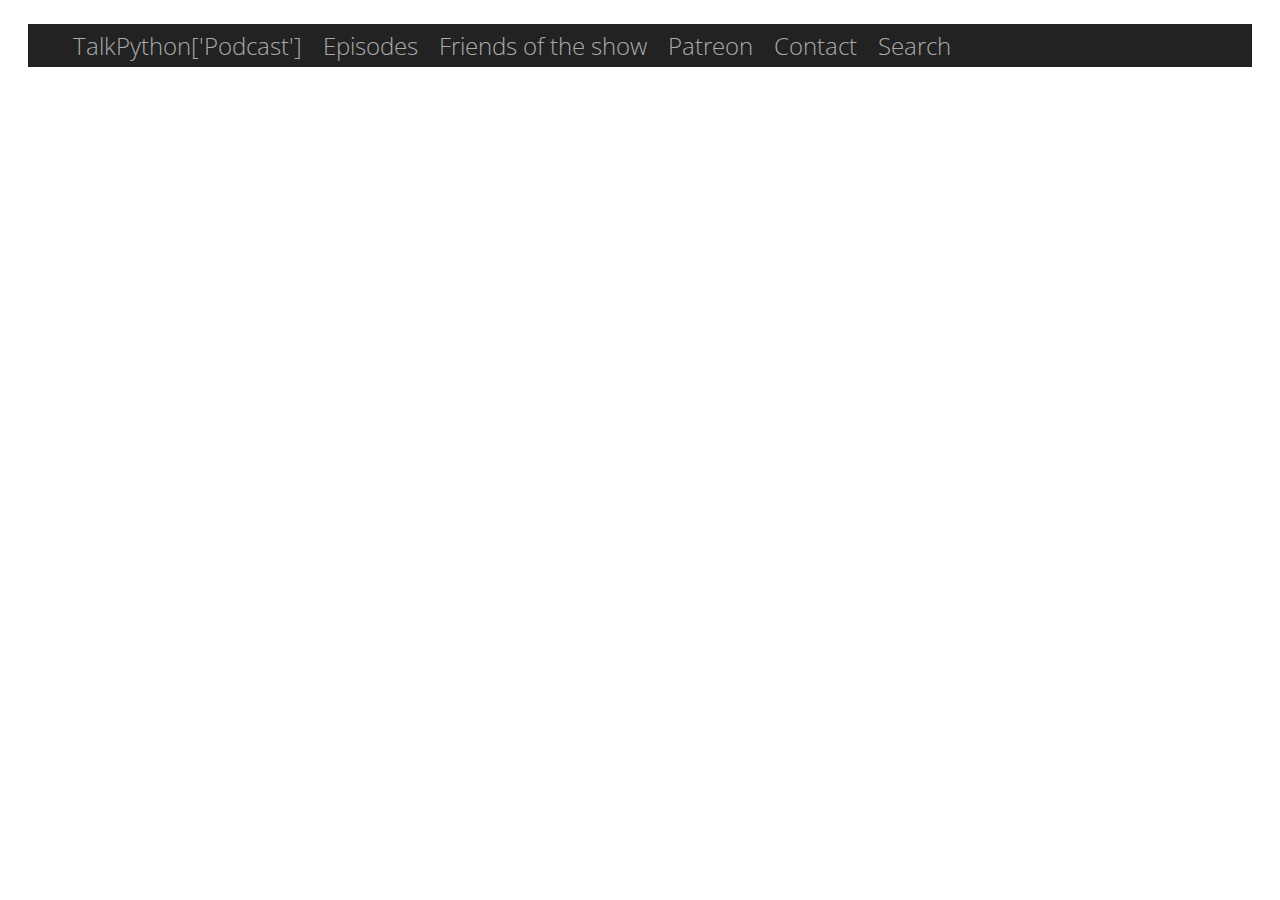
<file: days/013-016-css-basics/your-turn/ talktopython/index.html>
<!DOCTYPE html>
<html lang="en">
<head>
    <meta charset="UTF-8">
    <link rel="stylesheet" href="static/css/style.css">
    <link rel="stylesheet" href="static/css/theme.css">
    <link rel="stylesheet" href="static/css/site.css">
    <title>Talk to Python</title>
</head>
<body>
<ol class="my-nav">
    <li><a href="#home">TalkPython['Podcast']</a></li>
    <li><a href="#episodes">Episodes</a></li>
    <li><a href="#friends">Friends of the show</a></li>
    <li><a href="#patreon">Patreon</a></li>
    <li><a href="#contact">Contact</a></li>
    <li><a href="#search">Search</a></li>
</ol>
</body>
</html>
</file>
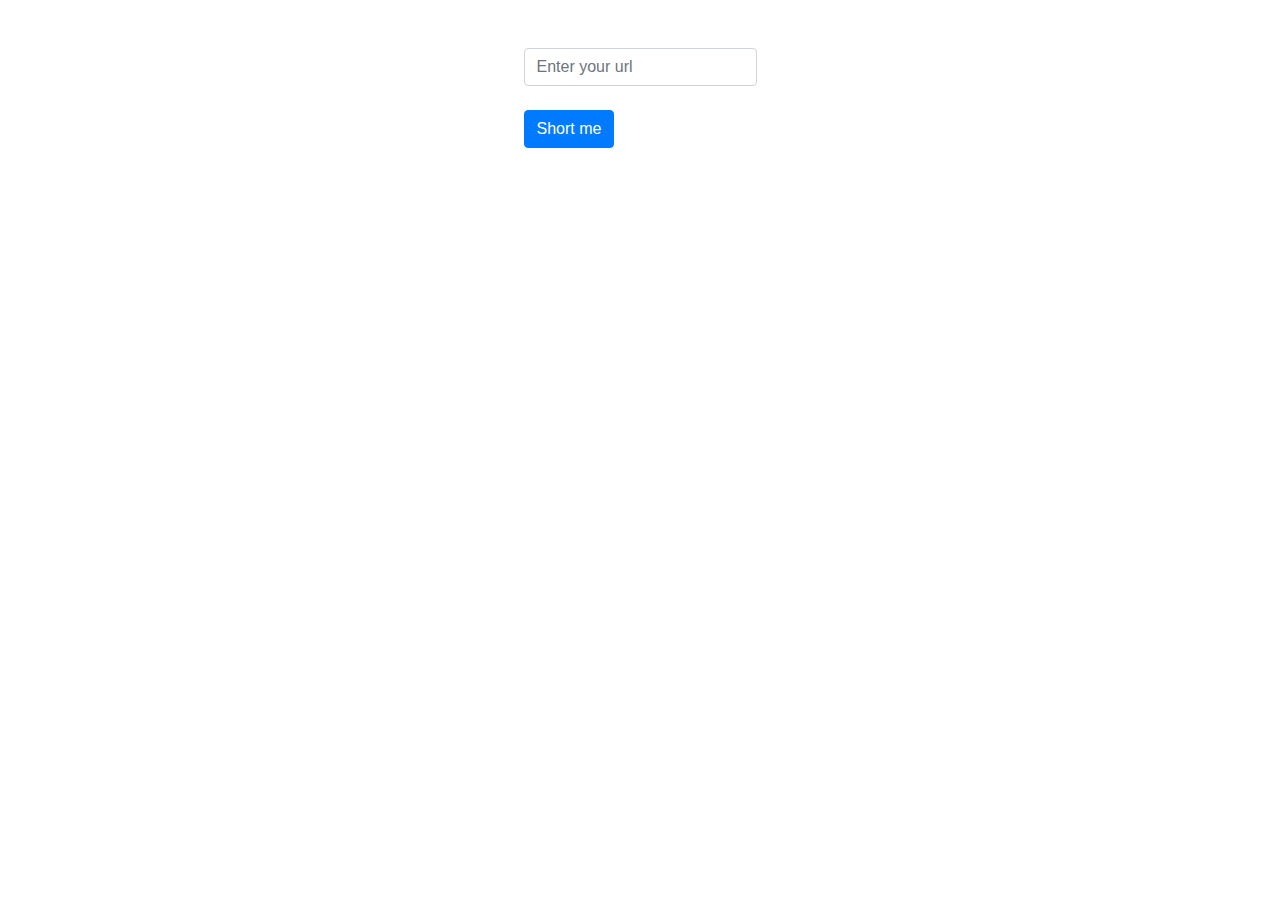
<file: days/013-016-css-basics/your-turn/short-me/index.html>
<!DOCTYPE html>
<html lang="en">
<head>
    <meta charset="UTF-8">
    <link rel="stylesheet" href="https://stackpath.bootstrapcdn.com/bootstrap/4.4.1/css/bootstrap.min.css"
          integrity="sha384-Vkoo8x4CGsO3+Hhxv8T/Q5PaXtkKtu6ug5TOeNV6gBiFeWPGFN9MuhOf23Q9Ifjh" crossorigin="anonymous">
    <title>Url Shorter</title>
</head>

<body>

<div class="d-flex p-xl-5 justify-content-center">
    <form action="/">
        <div class="form-group">
            <label>
                <input type="url" class="form-control" placeholder="Enter your url">
            </label>
        </div>
        <input class="btn btn-primary" type="submit" value="Short me">
    </form>
</div>

<script src="https://code.jquery.com/jquery-3.4.1.slim.min.js"
        integrity="sha384-J6qa4849blE2+poT4WnyKhv5vZF5SrPo0iEjwBvKU7imGFAV0wwj1yYfoRSJoZ+n"
        crossorigin="anonymous"></script>
<script src="https://cdn.jsdelivr.net/npm/popper.js@1.16.0/dist/umd/popper.min.js"
        integrity="sha384-Q6E9RHvbIyZFJoft+2mJbHaEWldlvI9IOYy5n3zV9zzTtmI3UksdQRVvoxMfooAo"
        crossorigin="anonymous"></script>
<script src="https://stackpath.bootstrapcdn.com/bootstrap/4.4.1/js/bootstrap.min.js"
        integrity="sha384-wfSDF2E50Y2D1uUdj0O3uMBJnjuUD4Ih7YwaYd1iqfktj0Uod8GCExl3Og8ifwB6"
        crossorigin="anonymous"></script>
</body>
</html>
</file>
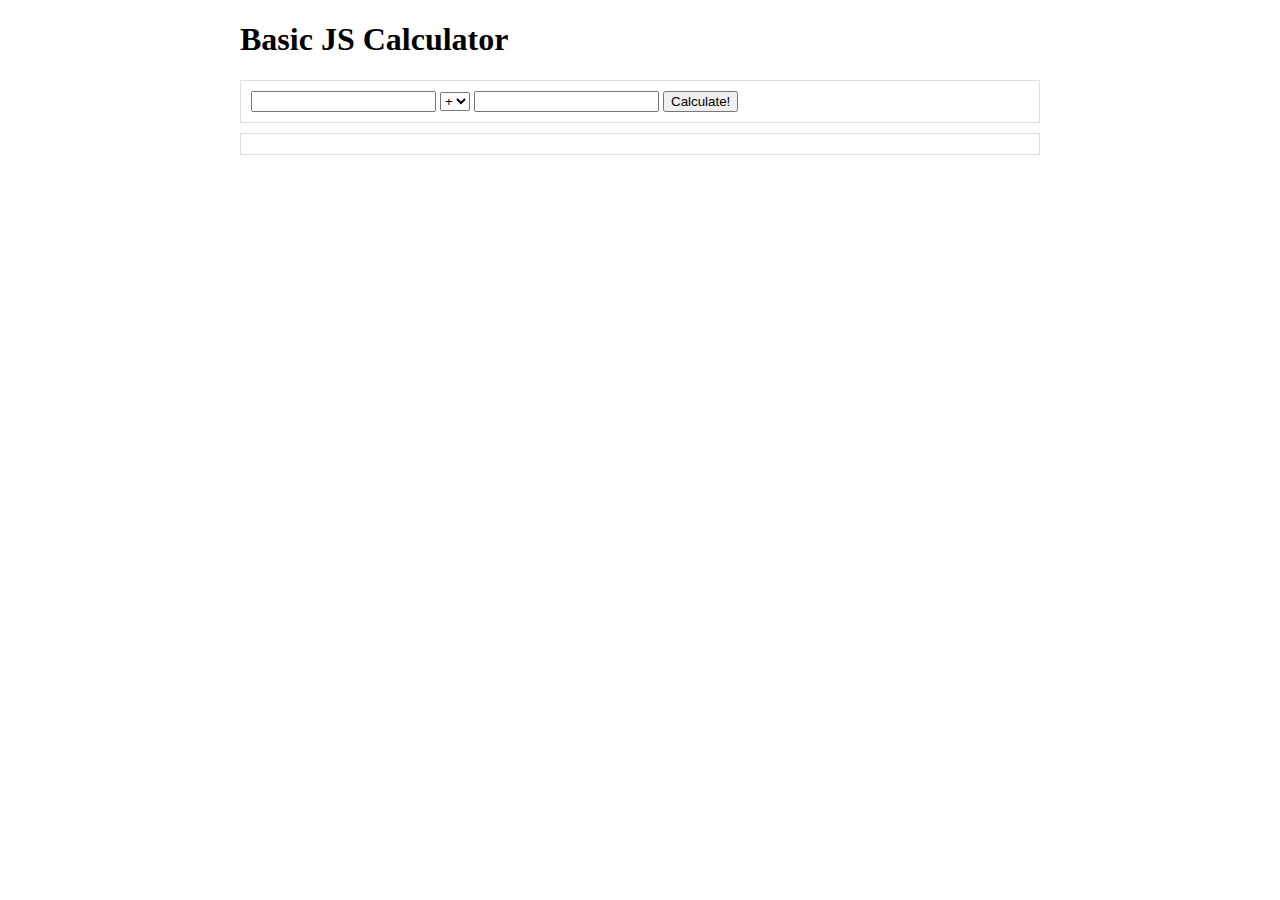
<file: days/025-028-javascript/demo/calculator/index-template.html>
<!DOCTYPE html>
<html>

<head>
  <title>JS is Fun!</title>
  <style>
    body {
      width: 800px;
      margin: 0 auto;
    }

    #result {
      font-size: 200%;
      font-weight: bold;
    }

    #result,
    #calculateForm {
      padding: 10px;
      margin: 10px 0;
      border: 1px solid #ddd;
    }
  </style>
</head>

<body>

  <h1>Basic JS Calculator</h1>

  <form id="calculateForm">
    <input id="num1">
    <select id="operator">
      <option name="+">+</option>
      <option name="-">-</option>
      <option name="*">*</option>
      <option name="/">/</option>
    </select>
    <input id="num2">
    <button type="button" id="calculate" onclick="doCalculation();">Calculate!</button>
  </form>

  <div id="result"></div>

  <script type="text/javascript">
    const math_func = {
      "-": function (x, y) { return x - y },
      "+": function (x, y) { return x + y },
      "*": function (x, y) { return x * y },
      "/": function (x, y) { return x / y },
    }
    function doCalculation() {
      // you code
      let num1 = document.getElementById("num1").value;
      let num2 = document.getElementById("num2").value;
      let operator = document.getElementById("operator").value;
      let result = math_func[operator](parseInt(num1), parseInt(num2));

      document.getElementById("result").innerHTML = result;

    }
  </script>

</body>

</html>
</file>
<file: days/013-016-css-basics/your-turn/ talktopython/static/css/style.css>
body {
    font-size: 24px;
    padding: 0;
}

.my-nav li {
    display: inline-block;
    padding: 5px 10px 5px 5px;
}

.my-nav {
    background-color: #222222;
}

.my-nav a,
.my-nav a:visited{
    color: #aaa;
    text-decoration: none;
}

.my-nav a:active{
    color: yellow;
}
</file>
<file: days/013-016-css-basics/your-turn/ talktopython/static/css/theme.css>
@import url(//fonts.googleapis.com/css?family=Open+Sans:300,400,600,700);
body {
  font-family: "Open Sans", "Helvetica Neue", Helvetica, Arial, sans-serif;
  font-weight: 300;
  color: #ffffff;
  background: #bc2131;
}
h1,
h2,
h3,
h4,
h5,
h6 {
  font-family: "Open Sans", "Helvetica Neue", Helvetica, Arial, sans-serif;
  font-weight: 300;
}
p {
  font-weight: 300;
}
.font-normal {
  font-weight: 400;
}
.font-semi-bold {
  font-weight: 600;
}
.font-bold {
  font-weight: 700;
}
.starter-template {
  margin-top: 250px;
}
.starter-template .content {
  margin-left: 10px;
}
.starter-template .content h1 {
  margin-top: 10px;
  font-size: 60px;
}
.starter-template .content h1 .smaller {
  font-size: 40px;
  color: #f2b7bd;
}
.starter-template .content .lead {
  font-size: 25px;
  color: #f2b7bd;
}
.starter-template .content .lead .font-normal {
  color: #ffffff;
}
.starter-template .links {
  float: right;
  right: 0;
  margin-top: 125px;
}
.starter-template .links ul {
  display: block;
  padding: 0;
  margin: 0;
}
.starter-template .links ul li {
  list-style: none;
  display: inline;
  margin: 0 10px;
}
.starter-template .links ul li:first-child {
  margin-left: 0;
}
.starter-template .links ul li:last-child {
  margin-right: 0;
}
.starter-template .links ul li.current-version {
  color: #f2b7bd;
  font-weight: 400;
}
.starter-template .links ul li a {
  color: #ffffff;
}
.starter-template .links ul li a:hover {
  text-decoration: underline;
}
.starter-template .links ul li .icon-muted {
  color: #eb8b95;
  margin-right: 5px;
}
.starter-template .links ul li:hover .icon-muted {
  color: #ffffff;
}
.starter-template .copyright {
  margin-top: 10px;
  font-size: 0.9em;
  color: #f2b7bd;
  text-transform: lowercase;
  float: right;
  right: 0;
}
@media (max-width: 1199px) {
  .starter-template .content h1 {
    font-size: 45px;
  }
  .starter-template .content h1 .smaller {
    font-size: 30px;
  }
  .starter-template .content .lead {
    font-size: 20px;
  }
}
@media (max-width: 991px) {
  .starter-template {
    margin-top: 0;
  }
  .starter-template .logo {
    margin: 40px auto;
  }
  .starter-template .content {
    margin-left: 0;
    text-align: center;
  }
  .starter-template .content h1 {
    margin-bottom: 20px;
  }
  .starter-template .links {
    float: none;
    text-align: center;
    margin-top: 60px;
  }
  .starter-template .copyright {
    float: none;
    text-align: center;
  }
}
@media (max-width: 767px) {
  .starter-template .content h1 .smaller {
    font-size: 25px;
    display: block;
  }
  .starter-template .content .lead {
    font-size: 16px;
  }
  .starter-template .links {
    margin-top: 40px;
  }
  .starter-template .links ul li {
    display: block;
    margin: 0;
  }
  .starter-template .links ul li .icon-muted {
    display: none;
  }
  .starter-template .copyright {
    margin-top: 20px;
  }
}
</file>
<file: days/013-016-css-basics/your-turn/ talktopython/static/css/site.css>
/*********** SHARED STYLES ****************/
body {
    font-family: "Open Sans", "Helvetica Neue", Helvetica, Arial, sans-serif;
    font-weight: 300;
    color: black;
    padding: 0 20px 20px;
    background: white;
}

.content {
    font-size: 18px;
    line-height: 1.5em;
}

/*********** SELECTORS DEMO ****************/
.selected {
    background-color: #ffffa0;
    border: 3px solid yellow;
}

/*********** BOX DEMO ****************/
.outside {
    background: gray;
    text-align: center;
    border: 1px solid gray;
}

.inside {
    background: lightblue;
    margin-left: auto;
    margin-right: auto;
    display: inline-block;
    border: 0 solid red;
}

.contained {
    background: #222;
    color: yellow;
    width: 300px;
    height: 200px;
    display: inline-block;
}
</file>
